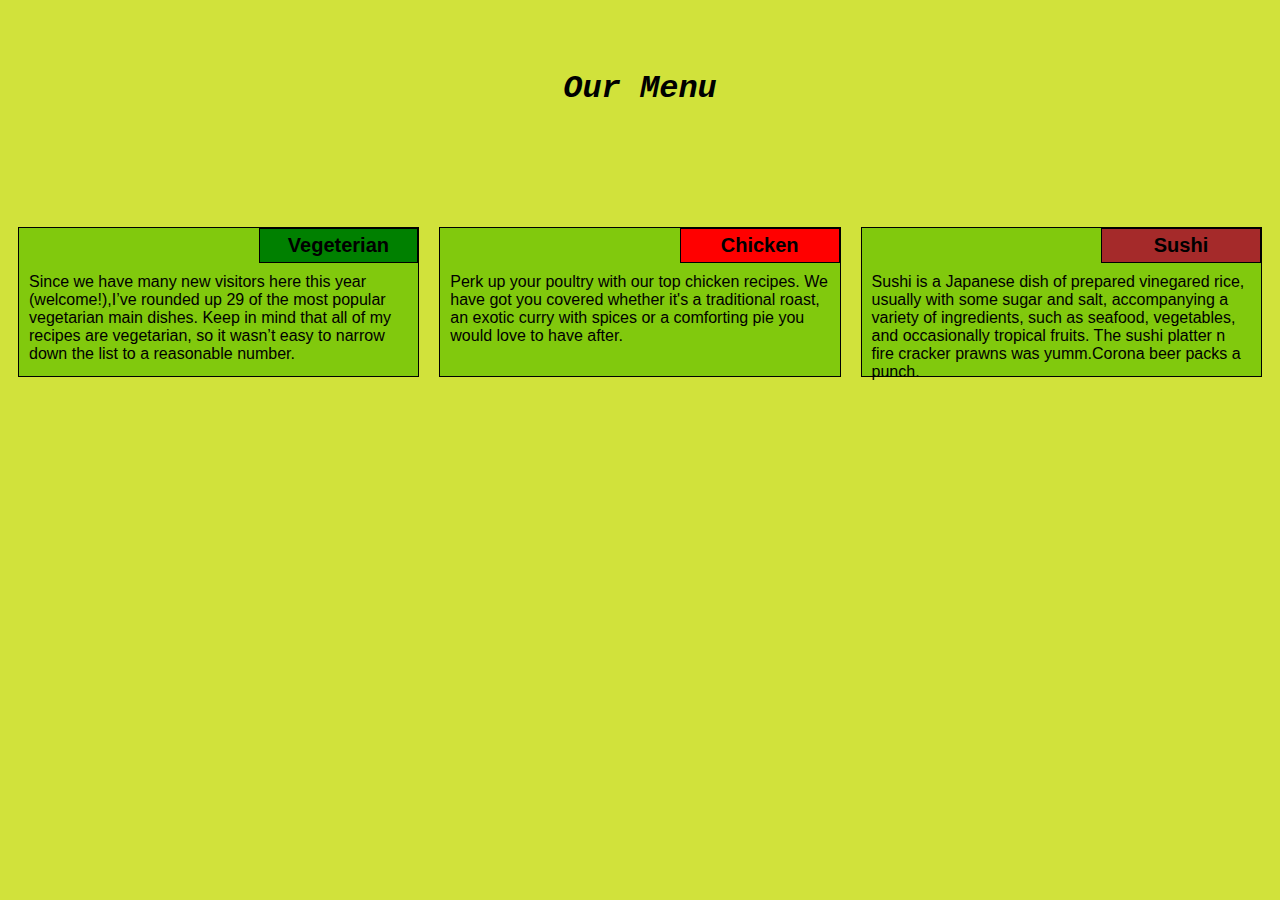
<file: index.html>
<!DOCTYPE html>
<html lang="en">
    <head>
        <meta charset="utf-8">
        <meta name="viewport" content="width=device-width, initial-scale=1">
        <link rel="stylesheet" type="text/css"   href="css/styles.css">
        <title> Our Menu</title>
    </head>
    <body>
        
        <h1>Our Menu</h1>

        <div class="row">
            <div class="container col-lg-4 col-md-6 col-sm-12">
                <section>
                      <div id="Vegeterian">
                           Vegeterian
                      </div>
                      <p>
                            Since we have many new visitors 
                            here this year (welcome!),I’ve rounded 
                            up 29 of the most popular vegetarian main dishes.
                            Keep in mind that all of my recipes are vegetarian,
                            so it wasn’t easy to narrow down the list to a reasonable number.
                      </p>
                </section>
            </div>
              
            <div class="container col-lg-4 col-md-6 col-sm-12">
                    <section>
                          <div id="Chicken">
                              Chicken
                          </div>
                          <p>
                                Perk up your poultry with 
                                our top chicken recipes. We
                                have got you covered whether it's a 
                                traditional roast, an exotic curry with spices 
                                or a comforting pie you would love to have after.
                          </p>
                    </section>
                </div>

                <div class="container col-lg-4 col-md-12 col-sm-12">
                    <section>
                          <div id="Sushi">
                                  Sushi
                          </div>
                           <p>
                                Sushi is a Japanese dish of prepared 
                                vinegared rice, usually with some sugar 
                                and salt, accompanying a variety of ingredients,
                                such as seafood, vegetables, and occasionally tropical fruits.
                                The sushi platter n fire cracker prawns was yumm.Corona beer packs a punch.
                            </p>
                    </section>
                </div>
                
        </div>
    </body>
</html>
</file>
<file: css/styles.css>
/*****    base styling    *****/

     *{
         box-sizing: border-box ;
      }
         
      html{
          background-color: rgb(209, 226, 59) ;
      }
      h1 {
        text-align: center ;
        font-family: 'Courier New',fantasy, monospace ;
        font-style: italic ;
        padding: 20px;
        margin-top: 50px;
        margin-bottom: 50px;
        font-weight: bolder;
         }

        p {
            padding: 10px ;
            margin: 0 ;
        }
            
        .container {
            border: none;
	        margin-left: auto;
	        margin-right: auto;
	        margin-top: 40px;
	        margin-bottom: 10px;
            padding: 10px;
            position: relative;
        }

        section {
                   
            border:	1px solid black;
            background-color: rgb(129, 201, 13);
            width: 100%;
            height: 150px;
            font-family: Helvetica;
            color: black;
            position: relative ;
            font-size: 100%;

        }

        #Vegeterian {
            border: 1px solid black;
            text-align: center;
            width: 40%;
            margin-left: 60%;
            font-family: Georgia,sans-serif;
            font-weight: bold;
            font-size: 125%;
            margin-bottom: 0;
            margin-top: 0;
            padding: 5px;
            background-color: green;

        }
        
        #Chicken {
            border: 1px solid black;
            text-align: center;
            width: 40%;
            margin-left: 60%;
            font-family: Georgia,sans-serif;
            font-weight: bold;
            font-size: 125%;
            margin-bottom: 0;
            margin-top: 0;
            padding: 5px;
            background-color: red;
        }
     
        #Sushi {
            border: 1px solid black;
            text-align: center;
            width: 40%;
            margin-left: 60%;
            font-family: Georgia,sans-serif;
            font-weight: bold;
            font-size: 125%;
            margin-bottom: 0;
            margin-top: 0;
            padding: 5px;
            background-color: brown;
        }

        .row {
            width: 100%;
        }
        
        /* Desktop view */
        
        @media (min-width: 992px) {
          .col-lg-1, .col-lg-2, .col-lg-3, .col-lg-4, .col-lg-5, .col-lg-6, .col-lg-7, .col-lg-8, .col-lg-9, .col-lg-10, .col-lg-11, .col-lg-12 {
            float: left;
          }
        
          .col-lg-1 {
            width: 8.33%;
          }
          .col-lg-2 {
            width: 16.66%;
          }
          .col-lg-3 {
            width: 25%;
          }
          .col-lg-4 {
            width: 33.33%;
          }
          .col-lg-5 {
            width: 41.66%;
          }
          .col-lg-6 {
            width: 50%;
          }
          .col-lg-7 {
            width: 58.33%;
          }
          .col-lg-8 {
            width: 66.66%;
          }
          .col-lg-9 {
            width: 74.99%;
          }
          .col-lg-10 {
            width: 83.33%;
          }
          .col-lg-11 {
            width: 91.66%;
          }
          .col-lg-12 {
            width: 100%;
          }
        
        }
        
        /* Tablet view */
        
        @media (min-width: 768px) and (max-width: 991px) {
          .col-md-1, .col-md-2, .col-md-3, .col-md-4, .col-md-5, .col-md-6, .col-md-7, .col-md-8, .col-md-9, .col-md-10, .col-md-11, .col-md-12 {
            float: left;
          }
        
          .col-md-1 {
            width: 8.33%;
          }
          .col-md-2 {
            width: 16.66%;
          }
          .col-md-3 {
            width: 25%;
          }
          .col-md-4 {
            width: 33.33%;
          }
          .col-md-5 {
            width: 41.66%;
          }
          .col-md-6 {
            width: 50%;
          }
          .col-md-7 {
            width: 58.33%;
          }
          .col-md-8 {
            width: 66.66%;
          }
          .col-md-9 {
            width: 74.99%;
          }
          .col-md-10 {
            width: 83.33%;
          }
          .col-md-11 {
            width: 91.66%;
          }
          .col-md-12 {
            width: 100%;
          }
        }
        
        /* Mobile view */
        
        @media (max-width: 768px) {
          .col-sm-1, .col-sm-2, .col-sm-3, .col-sm-4, .col-sm-5, .col-sm-6, .col-sm-7, .col-sm-8, .col-sm-9, .col-sm-10, .col-sm-11, .col-sm-12 {
             float: left;
          }
        
          .col-sm-1 {
            width: 8.33%;
          }
          .col-sm-2 {
            width: 16.66%;
          }
          .col-sm-3 {
            width: 25%;
          }
          .col-sm-4 {
            width: 33.33%;
          }
          .col-sm-5 {
            width: 41.66%;
          }
          .col-sm-6 {
            width: 50%;
          }
          .col-sm-7 {
            width: 58.33%;
          }
          .col-sm-8 {
            width: 66.66%;
          }
          .col-sm-9 {
            width: 74.99%;
          }
          .col-sm-10 {
            width: 83.33%;
          }
          .col-sm-11 {
            width: 91.66%;
          }
          .col-sm-12 {
            width: 100%;
          }
        }
</file>
